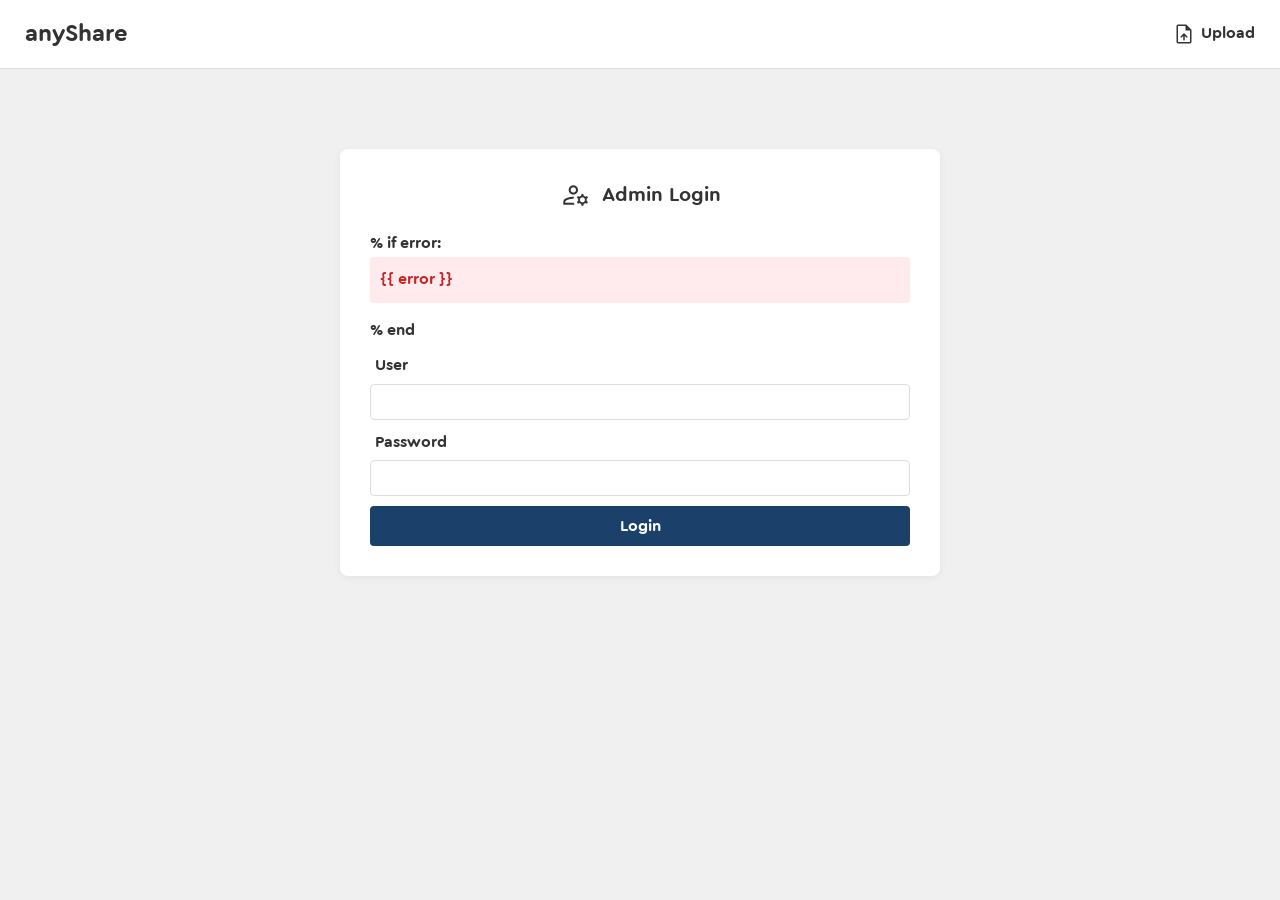
<file: views/login.html>
<!DOCTYPE html>
<html lang="en">

<head>
    <meta charset="UTF-8">
    <meta name="viewport" content="width=device-width, initial-scale=1.0">
    <title>anyShare - Admin Login</title>
    <link rel="icon" type="image/svg+xml" href="/static/image/anyshare.svg">
    <link rel="stylesheet" href="/static/css/style.css">
</head>

<body>
    <header>
        <div class="container">
            <h1>anyShare</h1>
            <div class="header-buttons">
                <a href="/" class="nav-link">
                    <span aria-hidden="true" class="matsym">upload_file</span>
                    <span>Upload</span>
                </a>
            </div>
        </div>
    </header>

    <main>
        <div class="upload-container">
            <div class="upload-box">
                <h2>
                    <span class="matsym big" aria-hidden="true">manage_accounts</span>
                    Admin Login
                </h2>

                % if error:
                <div class="error-message">
                    <p>{{ error }}</p>
                </div>
                % end

                <form action="/login" method="post" class="login-form">
                    <div class="form-group">
                        <label for="username">User</label>
                        <input type="text" id="username" name="username" required>
                    </div>

                    <div class="form-group">
                        <label for="password">Password</label>
                        <input type="password" id="password" name="password" required>
                    </div>

                    <button type="submit" class="btn btn-upload">Login</button>
                </form>
            </div>
        </div>
    </main>
</body>

</html>
</file>
<file: static/css/style.css>
* {
    margin: 0;
    padding: 0;
    box-sizing: border-box;
    font-family: "CeraRoundProBold";
    font-variant-numeric: tabular-nums;
    /* 使数字等宽 全局启用避免数字宽度压缩 */
}

body {
    font-family: "CeraRoundProBold", BlinkMacSystemFont, "Segoe UI", Roboto, Helvetica, Arial, sans-serif;
    background-color: #f0f0f0;
    color: #333;
    line-height: 1.6;
}

@font-face {
    font-family: 'Material Symbols Rounded';
    font-style: normal;
    /* font-weight: 400; */
    font-display: block;
    src: url(/static/font/material-symbols-outlined-latin-300-normal.woff2) format("woff2");
}

@font-face {
    font-family: 'CeraRoundProBold';
    src: url('/static/font/CeraRoundPro-Bold.woff2') format('woff2');
}

.matsym {
    font-family: 'Material Symbols Rounded';
    font-weight: 400;
    font-style: normal;
    font-size: 24px;
    min-width: 24px;
    min-height: 24px;
    max-width: 24px;
    max-height: 24px;
    overflow: hidden;
    display: inline-block;
    line-height: 1;
    text-transform: none;
    letter-spacing: normal;
    word-wrap: normal;
    white-space: nowrap;
    direction: ltr;
    -webkit-font-smoothing: antialiased;
    -moz-osx-font-smoothing: grayscale;
    -webkit-font-feature-settings: 'liga';
    -moz-font-feature-settings: 'liga';
    font-feature-settings: 'liga';
    -moz-user-select: none;
    user-select: none;
    -webkit-user-select: none;
}

.matsym.big {
    font-size: 32px;
    min-width: 32px;
    min-height: 32px;
    max-width: 32px;
    max-height: 32px
}

.matsym.bigger {
    font-size: 40px;
    min-width: 40px;
    min-height: 40px;
    max-width: 40px;
    max-height: 40px
}

.container {
    max-width: 100%;
    margin: 0 auto;
    padding: 0 25px;
    display: flex;
    justify-content: space-between;
    align-items: center;
}

.nav-link {
    display: flex;
    align-items: center;
    gap: 5px;
    /* 控制图标和文字之间的间距 */
    text-decoration: none;
    color: #333;
}

.nav-link:hover {
    opacity: 0.8;
    color: darkcyan;
}

header {
    background-color: #fff;
    padding: 15px 0;
    border-bottom: 1px solid #ddd;
}

header h1 {
    font-size: 24px;
    font-weight: 500;
}

.header-buttons {
    display: flex;
    gap: 15px;
}

.btn {
    display: inline-flex;
    align-items: center;
    justify-content: center;
    padding: 8px 16px;
    background-color: #f5f5f5;
    border: 1px solid #ddd;
    border-radius: 4px;
    color: #333;
    text-decoration: none;
    font-size: 14px;
    cursor: pointer;
    transition: all 0.2s;
}

.btn:hover {
    background-color: #e9e9e9;
}

.disabled-btn {
    opacity: 0.6;
    cursor: not-allowed;
    background-color: #cccccc;
    color: #666666;
}

main {
    padding: 40px 20px;
}

.upload-container,
.success-container {
    max-width: 600px;
    margin: 0 auto;
    margin-top: 40px;
    /* 新增的上边距 */
}

.upload-box,
.link-box {
    background-color: #fff;
    border-radius: 8px;
    padding: 30px;
    box-shadow: 0 2px 10px rgba(0, 0, 0, 0.05);
    margin-bottom: 20px;
}

h2 {
    font-size: 20px;
    font-weight: 500;
    margin-bottom: 20px;
    display: flex;
    align-items: center;
    justify-content: center;
    gap: 10px;
}

.icon {
    font-size: 18px;
}

.upload-info {
    margin-bottom: 30px;
}

.info-item {
    display: flex;
    align-items: center;
    gap: 10px;
    margin-bottom: 15px;
    color: #555;
}

.fragment-link {
    color: #0066cc;
    text-decoration: none;
}

.fragment-link:hover {
    text-decoration: underline;
}

.file-select {
    text-align: center;
    padding: 30px;
    border: 2px dashed #ddd;
    border-radius: 8px;
    margin-bottom: 20px;
}

.btn-select {
    padding: 12px 24px;
    font-size: 16px;
    margin-bottom: 15px;
}

.drag-drop-text {
    color: #777;
    font-size: 14px;
}

.info-row {
    display: flex;
    align-items: center;
    gap: 10px;
    margin-bottom: 15px;
}

.info-content {
    display: flex;
    flex-direction: column;
}

.label {
    font-size: 14px;
    color: #777;
}

.value {
    font-size: 16px;
}

.expiry-options {
    margin-bottom: 20px;
}

.expiry-options p {
    margin-bottom: 10px;
    color: #555;
}

.option-buttons {
    display: flex;
    gap: 10px;
}

.option {
    flex: 1;
    display: flex;
    align-items: center;
    justify-content: center;
    padding: 12px;
    border: 1px solid #ddd;
    border-radius: 4px;
    cursor: pointer;
    transition: all 0.2s;
}

.option:hover {
    background-color: #f5f5f5;
}

.option input {
    display: none;
}

.option input:checked+.option-text {
    font-weight: 500;
}

.option input:checked+.option-text::before {
    content: "•";
    margin-right: 5px;
}

.btn-upload {
    width: 100%;
    padding: 12px;
    font-size: 16px;
    background-color: #1b416b;
    color: #fff;
    border: none;
}

.btn-upload:hover {
    background-color: #474b70;
}

.link-field {
    margin-bottom: 20px;
}

.link-field input {
    width: 100%;
    padding: 12px;
    border: 1px solid #ddd;
    border-radius: 4px;
    font-size: 14px;
    font-family: Cambria, Cochin, Georgia, Times, 'Times New Roman', serif;
    margin-bottom: 10px;
}

.link-actions {
    display: flex;
    gap: 10px;
}

.btn-action {
    flex: 1;
    justify-content: center;
}

.copy-btn {
    background-color: #f5f5f5;
}

.copy-btn:hover {
    background-color: #e9e9e9;
}

/* 密码表单样式 */
.password-form {
    margin-top: 20px;
}

.form-group {
    margin: 10px 0px;
}

.form-group label {
    display: block;
    /* font-size: 12px; */
    margin: 5px;
    font-weight: 500;
}

.form-group input {
    width: 100%;
    padding: 10px;
    border: 1px solid #ddd;
    border-radius: 4px;
    font-size: 14px;
}

/* 添加这个新规则，专门针对密码输入框 */
.form-group input[type="password"] {
    letter-spacing: 2.3px;
    /* 可以根据需要调整间距大小 */
}

.error-message {
    background-color: #ffebee;
    color: #c62828;
    padding: 10px;
    border-radius: 4px;
    margin-bottom: 15px;
}

.password-display {
    background-color: #e8f5e9;
    padding: 15px;
    border-radius: 4px;
    margin-bottom: 15px;
    text-align: center;
}

.password-display strong {
    font-size: 24px;
    letter-spacing: 2px;
    color: #2e7d32;
}

.password-note {
    margin-top: 10px;
    color: #555;
    font-size: 14px;
}


/* 管理员页面样式 */
.admin-container {
    max-width: 1200px;
    margin: 0 auto;
}

.admin-box {
    background-color: #fff;
    border-radius: 8px;
    padding: 30px;
    box-shadow: 0 2px 10px rgba(0, 0, 0, 0.05);
    margin-bottom: 20px;
}

.admin-header {
    display: flex;
    justify-content: space-between;
    align-items: center;
    margin-bottom: 20px;
}

.btn-logout {
    background-color: #f5f5f5;
    color: #333;
}

.stats-container {
    display: flex;
    gap: 20px;
}

.stat-item {
    flex: 1;
    display: flex;
    align-items: center;
    gap: 15px;
    padding: 20px;
    background-color: #f9f9f9;
    border-radius: 8px;
}

.stat-icon {
    font-size: 24px;
    color: #0066cc;
}

.stat-info h3 {
    font-size: 14px;
    font-weight: 500;
    color: #777;
    margin-bottom: 5px;
}

.stat-value {
    font-size: 24px;
    font-weight: 500;
    font-variant-numeric: tabular-nums;
    /* 使数字等宽 */
}

.stat-unit {
    font-size: 16px;
    color: #777;
}

.files-table-container {
    overflow-x: auto;
    -webkit-overflow-scrolling: touch;
    /* 提升iOS滚动体验 */
    margin: 0 -15px;
    /* 负边距使表格可以全宽滚动 */
    padding: 0 15px;
}

.files-table {
    width: 100%;
    border-collapse: collapse;
}

.files-table th,
.files-table td {
    padding: 5px 6px;
    text-align: left;
    border-bottom: 1px solid #eee;
    font-size: 12px;
}

.files-table th {
    font-weight: 500;
    color: #555;
    background-color: #f9f9f9;
}

.time-info {
    display: flex;
    flex-direction: column;
}

.time-relative {
    font-weight: 500;
}

.time-absolute {
    font-size: 10px;
    color: #777;
}

.btn-icon {
    display: inline-flex;
    align-items: center;
    justify-content: center;
    width: 36px;
    height: 36px;
    border-radius: 50%;
    background-color: #f5f5f5;
    border: none;
    cursor: pointer;
    transition: all 0.2s;
    margin-right: 5px;
    /* 添加右边距 */
}

.btn-icon:hover {
    background-color: #e9e9e9;
}

.delete-btn:hover {
    background-color: #ffebee;
}

/* 最后一个按钮不需要右边距 */
.btn-icon:last-child {
    margin-right: 0;
}

.file-name {
    font-weight: 500;
    white-space: nowrap;
    overflow: hidden;
    text-overflow: ellipsis;
    max-width: 120px;
    /* 控制最大宽度 */
    position: relative;
    cursor: pointer;
}

/* 悬停时显示完整文件名的样式 */
.file-name.full-name-popup {
    position: fixed;
    /* 使用fixed定位使其跟随鼠标 */
    background-color: #333;
    color: white;
    padding: 5px 8px;
    border-radius: 3px;
    font-size: 12px;
    white-space: nowrap;
    z-index: 1000;
    box-shadow: 0 2px 4px rgba(0, 0, 0, 0.2);
    pointer-events: none;
    max-width: none;
    text-overflow: clip;
    opacity: 0.9;
    /* 半透明效果，更像浏览器默认提示框 */
    transform: translateY(2px);
    /* 微小偏移，使其看起来更紧贴鼠标 */
}

.file-hash-value {
    font-size: 10px;
    color: #777;
    font-variant-numeric: tabular-nums;
    /* 使数字等宽 */
}

/* 确保表格单元格垂直居中 */
.files-table td {
    vertical-align: middle;
}

/* 为操作按钮容器设置固定宽度，防止抖动 */
.files-table td:last-child {
    /* width: 120px; */
    position: relative;
    display: flex;
    border-bottom: 1px solid #eee;
    /* width: 100%; */
    gap: 1px;
    /* max-width: fit-content; */
}

/* 使用绝对定位显示确认按钮，避免影响布局 */
.inline-confirm {
    position: absolute;
    top: 0;
    left: 0;
    /* width: 100%; */
    height: 100%;
    display: flex;
    align-items: center;
    justify-content: flex-start;
    gap: 5px;
    background: white;
    padding: 5px;
    border-radius: 4px;
    box-shadow: 0 2px 10px rgba(0, 0, 0, 0.1);
    z-index: 10;
    white-space: nowrap;
    border: 1px solid #ff3b30;
}

/* 确保按钮尺寸一致 */
.btn-small {
    padding: 4px 8px;
    font-size: 12px;
    min-width: 50px;
    text-align: center;
}

.expiry-select {
    padding: 4px;
    font-size: 12px;
    margin-right: 5px;
}

/* 确保操作按钮容器高度一致 */
.files-table .btn-icon {
    width: 36px;
    height: 36px;
    display: inline-flex;
    align-items: center;
    justify-content: center;
    margin-right: 5px;
}

/* 用户卡片样式 */
.users-cards-container {
    display: none;
    /* 默认隐藏，只在小屏幕显示 */
}

.user-card {
    background-color: #fff;
    border-radius: 8px;
    padding: 16px;
    margin-bottom: 12px;
    box-shadow: 0 2px 8px rgba(0, 0, 0, 0.1);
    border: 1px solid #eee;
    display: flex;
    justify-content: space-between;
    align-items: center;
}

.user-card-info {
    flex: 1;
}

.user-card-username {
    font-weight: 500;
    font-size: 16px;
    margin-bottom: 4px;
}

.user-card-role {
    font-size: 14px;
    color: #666;
    display: flex;
    align-items: center;
    gap: 6px;
}

.user-card-role .matsym {
    font-size: 16px;
    min-width: 16px;
    min-height: 16px;
    max-width: 16px;
    max-height: 16px;
}

.user-card-actions {
    display: flex;
    gap: 8px;
    max-width: fit-content;
}

.user-card-actions .btn-icon {
    width: 40px;
    height: 40px;
    border-radius: 50%;
    background-color: #f5f5f5;
    border: none;
    cursor: pointer;
    transition: all 0.2s;
    display: flex;
    align-items: center;
    justify-content: center;
    text-decoration: none;
    color: #333;
}

.user-card-actions .btn-icon:hover {
    background-color: #e9e9e9;
}

.user-card-actions .delete-user-btn:hover {
    background-color: #ffebee;
}

.user-card-actions .matsym {
    font-size: 20px;
    min-width: 20px;
    min-height: 20px;
    max-width: 20px;
    max-height: 20px;
}

/* 响应式设计 - 移动端适配 */
@media screen and (max-width: 768px) {
    .container {
        padding: 0 10px;
    }

    .header-buttons {
        gap: 10px;
    }

    .upload-container,
    .success-container,
    .admin-container {
        margin-top: 20px;
    }

    .upload-box,
    .link-box,
    .admin-box {
        padding: 20px;
    }

    .stats-container {
        flex-direction: column;
        gap: 10px;
    }

    .option-buttons {
        flex-direction: column;
        gap: 8px;
    }

    .option {
        padding: 10px;
    }

    .link-actions {
        flex-direction: column;
    }

    .file-name {
        max-width: 100px;
    }
}

/* 小屏幕手机适配 */
@media screen and (max-width: 480px) {
    header h1 {
        font-size: 20px;
    }

    .nav-link span:not(.matsym) {
        display: none;
        /* 在极小屏幕上只显示图标 */
    }

    .file-select {
        padding: 15px;
    }

    .drag-drop-text {
        display: none;
        /* 在移动设备上隐藏拖放提示，因为大多数移动设备不支持 */
    }

    .btn-select {
        width: 100%;
        /* 让按钮占满宽度，更容易点击 */
    }

    .file-name {
        max-width: 100px;
    }

    h2 {
        font-size: 18px;
    }

    .stat-value {
        font-size: 20px;
    }
}

/* 文件卡片样式 */
.files-cards-container {
    display: none;
    /* 默认隐藏，只在小屏幕显示 */
}

.file-card {
    background-color: #fff;
    border-radius: 8px;
    padding: 16px;
    margin-bottom: 12px;
    box-shadow: 0 2px 8px rgba(0, 0, 0, 0.1);
    border: 1px solid #eee;
}

.file-card-header {
    margin-bottom: 12px;
    border-bottom: 1px solid #f0f0f0;
    padding-bottom: 8px;
}

.file-card-header .file-name {
    font-weight: 500;
    font-size: 16px;
    margin-bottom: 4px;
    white-space: nowrap;
    overflow: hidden;
    text-overflow: ellipsis;
    max-width: 100%;
    cursor: pointer;
}

.file-card-header .file-hash-value {
    font-size: 12px;
    color: #777;
    font-variant-numeric: tabular-nums;
}

.file-card-info {
    margin-bottom: 12px;
}

.file-card-info .info-item {
    display: flex;
    align-items: center;
    gap: 8px;
    margin-bottom: 8px;
    font-size: 14px;
}

.file-card-info .info-item:last-child {
    margin-bottom: 0;
}

.file-card-info .matsym {
    font-size: 18px;
    min-width: 18px;
    min-height: 18px;
    max-width: 18px;
    max-height: 18px;
    color: #666;
}

.file-card-info .time-info {
    display: flex;
    flex-direction: column;
}

.file-card-info .time-relative {
    font-weight: 500;
    font-size: 14px;
}

.file-card-info .time-absolute {
    font-size: 12px;
    color: #777;
}

.file-card-actions {
    display: flex;
    gap: 4px;
    justify-content: flex-start;
    padding-top: 8px;
    border-top: 1px solid #f0f0f0;
    /* max-width: fit-content; */
}

.file-card-actions .btn-icon {
    width: 40px;
    height: 40px;
    border-radius: 50%;
    background-color: #f5f5f5;
    border: none;
    cursor: pointer;
    transition: all 0.2s;
    display: flex;
    align-items: center;
    justify-content: center;
    text-decoration: none;
    color: #333;
}

.file-card-actions .btn-icon:hover {
    background-color: #e9e9e9;
}

.file-card-actions .delete-btn:hover {
    background-color: #ffebee;
}

.file-card-actions .matsym {
    font-size: 20px;
    min-width: 20px;
    min-height: 20px;
    max-width: 20px;
    max-height: 20px;
}

/* 表格响应式处理 */
@media screen and (max-width: 768px) {

    /* 隐藏表格，显示卡片 */
    .files-table-container {
        display: none;
    }

    .files-cards-container {
        display: block;
    }

    /* 隐藏用户表格，显示用户卡片 */
    .users-table-container {
        display: none;
    }

    .users-cards-container {
        display: block;
    }

    .files-table th,
    .files-table td {
        padding: 6px 8px;
        font-size: 10px;
    }

    .time-absolute {
        display: none;
        /* 在移动端隐藏详细时间，只显示相对时间 */
    }

    .btn-icon {
        width: 30px;
        height: 30px;
        margin-right: 4px;
        /* 移动端适当减小间距 */
    }

    .matsym {
        font-size: 20px;
        min-width: 20px;
        min-height: 20px;
        max-width: 20px;
        max-height: 20px;
    }
}

/* 超小屏幕适配 */
@media screen and (max-width: 360px) {

    .files-table th:nth-child(3),
    .files-table td:nth-child(3) {
        display: none;
        /* 隐藏上传IP列 */
    }
}

@media (hover: none) and (pointer: coarse) {

    /* 触摸设备优化 */
    .btn,
    .nav-link,
    .option,
    .btn-icon {
        min-height: 44px;
        /* 苹果推荐的最小触摸目标尺寸 */
    }

    .btn-icon {
        min-width: 44px;
    }

    .option {
        padding: 12px 8px;
    }
}

/* 添加单选按钮样式 */
.radio-group {
    display: flex;
    flex-direction: row;
    gap: 15px;
}

.radio-option {
    display: flex;
    align-items: center;
    cursor: pointer;
}

.radio-option input[type="radio"] {
    margin-right: 5px;
}

.radio-label {
    font-weight: normal;
    font-size: 10.5px;
}

/* 模态框样式 */
.modal {
    position: fixed;
    top: 0;
    left: 0;
    width: 100%;
    height: 100%;
    background-color: rgba(0, 0, 0, 0.5);
    display: flex;
    justify-content: center;
    align-items: center;
    z-index: 1000;
}

.modal-content {
    background-color: white;
    padding: 20px;
    border-radius: 8px;
    box-shadow: 0 4px 6px rgba(0, 0, 0, 0.1);
    max-width: 500px;
    width: 90%;
}

.modal-actions {
    display: flex;
    gap: 10px;
    justify-content: flex-end;
    margin-top: 20px;
}

/* 用户表格样式 */
.users-table-container {
    margin-bottom: 30px;
    border-radius: 8px;
    overflow: hidden;
    box-shadow: 0 1px 3px rgba(0, 0, 0, 0.1);
}

.users-table-container h3 {
    margin: 10px 0px;
    font-size: 18px;
    font-weight: 500;
}

/* 用户表格三列平均分配宽度 */
.users-table {
    table-layout: fixed;
    width: 100%;
    border-collapse: separate;
    border-spacing: 0;
    background: white;
}

.users-table th,
.users-table td {
    width: 33.33%;
    text-align: left;
    padding: 5px 10px;
    border-bottom: 1px solid #eee;
}

.users-table th {
    background-color: #f9f9f9;
    font-weight: 500;
    color: #555;
}

.user-list-body tr:hover {
    background-color: #f5f5f5;
}

/* 用户操作按钮容器 */
.users-table td:last-child {
    display: flex;
    justify-content: flex-start;
    gap: 10px;
    border-bottom: 1px solid #eee;
    width: 100%;
    max-width: fit-content;
}

/* 操作按钮样式 */
.users-table .btn-icon {
    background-color: #f0f0f0;
    border-radius: 50%;
    width: 36px;
    height: 36px;
    display: flex;
    align-items: center;
    justify-content: center;
    cursor: pointer;
    transition: all 0.2s;
    border: none;
}

.users-table .btn-icon:hover {
    background-color: #e0e0e0;
}

.users-table .delete-user-btn:hover {
    background-color: #ffebee;
}

/* 隐藏不需要的样式 */
.btn-change-password {
    display: none;
}

/* 确保下拉框在确认菜单中有合适的样式 */
.inline-confirm .expiry-select {
    padding: 5px;
    margin-right: 8px;
    border: 1px solid #ccc;
    border-radius: 4px;
    min-width: 100px;
}

/* 下载进度条样式 */
.download-progress {
    display: inline-block;
    min-width: 30px;
    text-align: center;
    font-weight: bold;
    color: #007bff;
    font-size: 10.5px;
    padding: 2px 4px;
}

/* 专门用于进度显示的链接样式 */
.download-progress-link {
    display: inline-flex !important;
    align-items: center !important;
    justify-content: center !important;
    min-width: 36px !important;
    min-height: 36px !important;
    width: 36px !important;
    height: 36px !important;
    border-radius: 50% !important;
    background-color: #f5f5f5 !important;
    border: none !important;
    cursor: not-allowed !important;
    transition: all 0.2s !important;
    text-decoration: none !important;
    color: #333 !important;
}

.download-progress-link:hover {
    background-color: #e9e9e9 !important;
}

/* 确保在小屏幕上进度显示正确 */
@media (max-width: 768px) {
    .file-card-actions a[href*="/file?hash="],
    .files-table td a[href*="/file?hash="] {
        display: inline-flex !important;
        align-items: center !important;
        justify-content: center !important;
        min-width: 36px;
        min-height: 36px;
    }
    
    .download-progress {
        font-size: 10.5px;
        min-width: 30px;
    }
    
    /* 确保进度链接在移动端有足够大的触摸目标 */
    .download-progress-link {
        min-width: 44px !important;
        min-height: 44px !important;
        width: 44px !important;
        height: 44px !important;
    }
}

/* 超小屏幕适配 */
@media (max-width: 360px) {
    .download-progress-link {
        min-width: 40px !important;
        min-height: 40px !important;
        width: 40px !important;
        height: 40px !important;
    }
}
</file>
